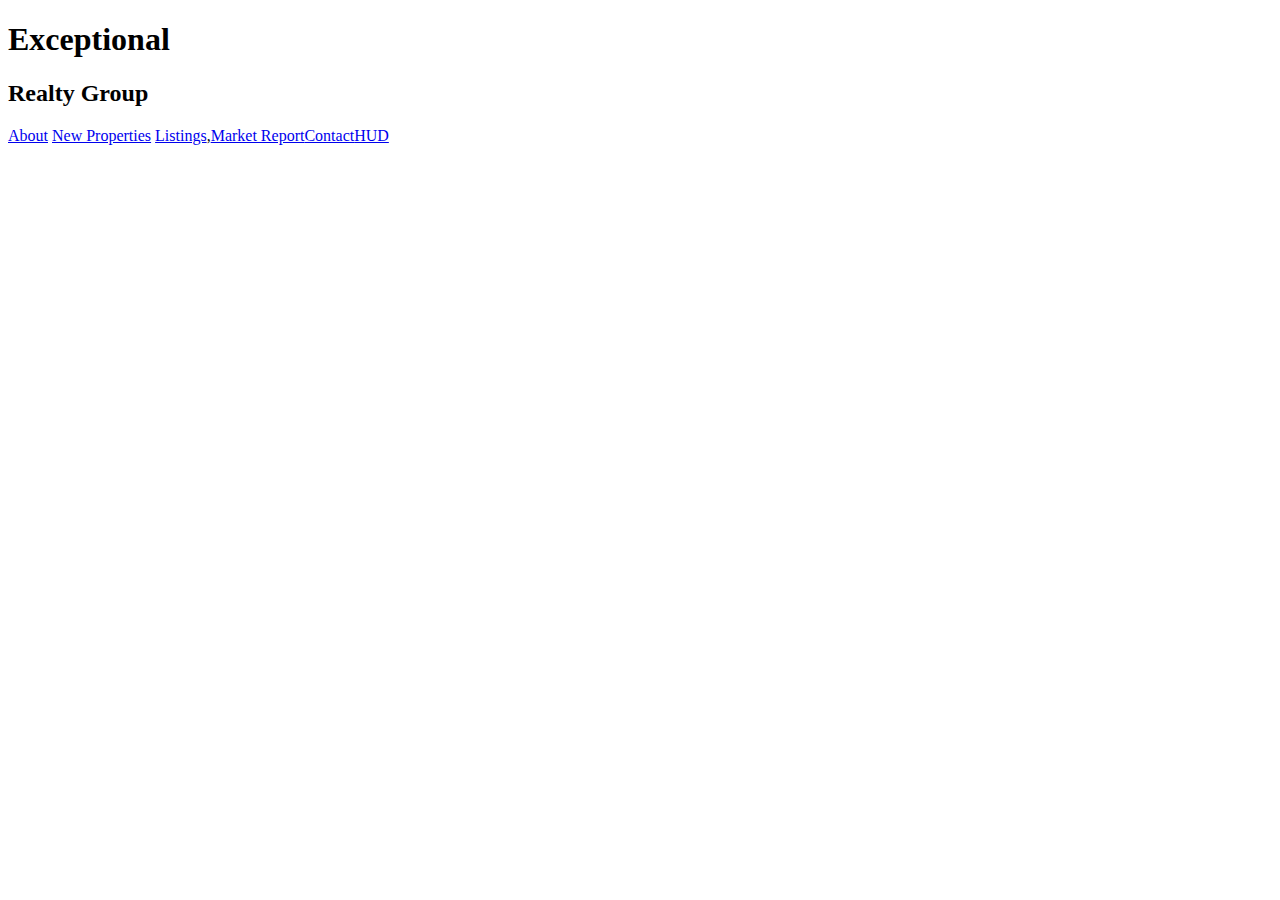
<file: new-properties.html>
<!DOCTYPE html>
<html lang="en">
<head>
	<meta charset="UTF-8">
	<title>Exceptional Realty Group - Luxury Homes - New Properties</title>
</head>
<body>
	<h1>Exceptional</h1>
	<h2>Realty Group</h2>

		<!-- links -->
		<a href="index.html">About</a> <a href="new-properties.html">New Properties</a> <a href="real-estate-listings.html">Listings</a>,<a href="market-report.html">Market Report</a><a href="contact.html">Contact</a><a href="http://hud.gov" target=_blank">HUD</a>
	
</body>
</html>
</file>
